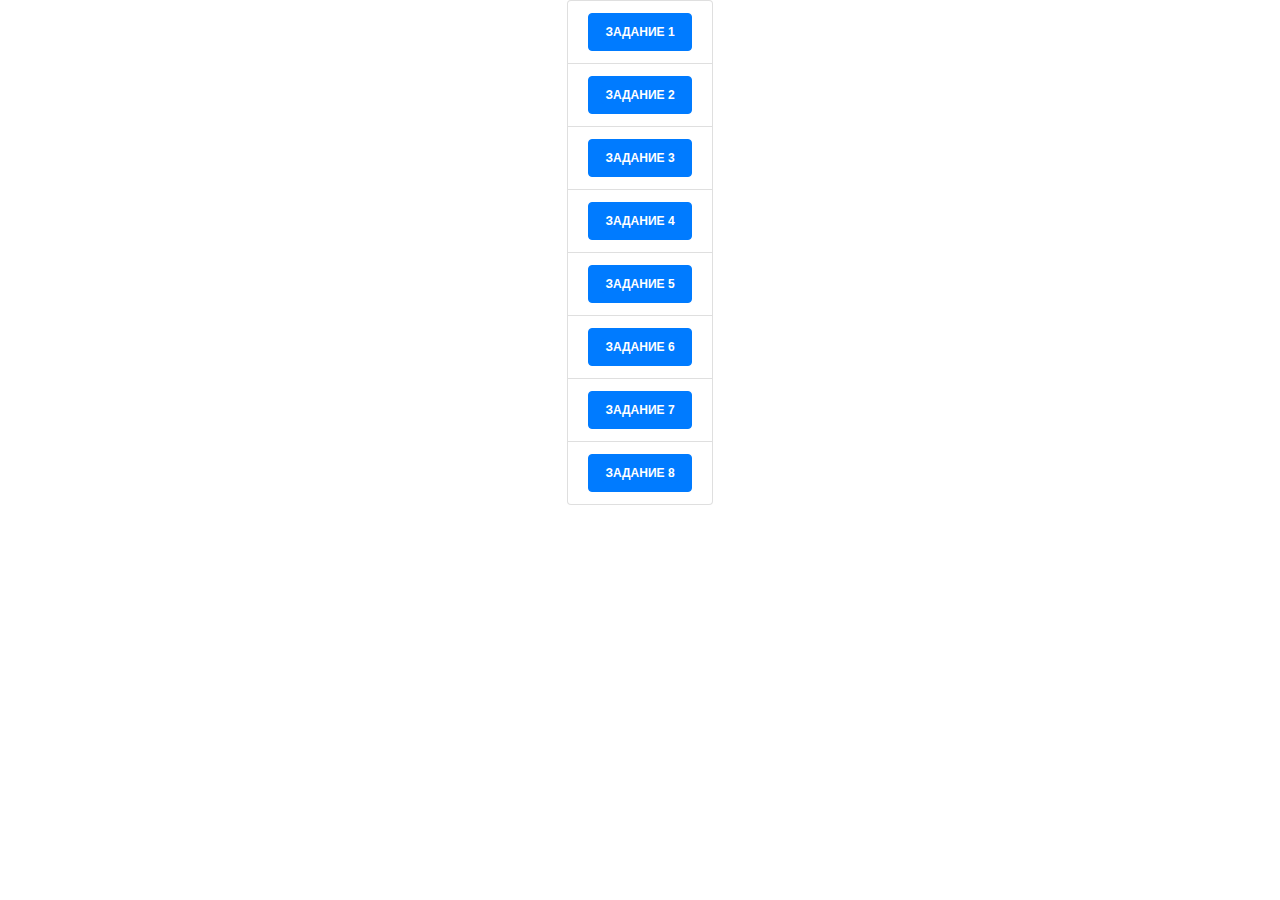
<file: index.html>
<!DOCTYPE html>
<html lang="en">
  <head>
    <meta charset="UTF-8" />
    <meta name="viewport" content="width=device-width, initial-scale=1.0" />
    <title>Document</title>
    <link rel="stylesheet" href="./css/styles.css" />
    <link
      rel="stylesheet"
      href="https://stackpath.bootstrapcdn.com/bootstrap/4.5.2/css/bootstrap.min.css"
      integrity="sha384-JcKb8q3iqJ61gNV9KGb8thSsNjpSL0n8PARn9HuZOnIxN0hoP+VmmDGMN5t9UJ0Z"
      crossorigin="anonymous"
    />
  </head>
  <body>
    <div class="container">
      <ul class="list-group">
        <li class="list-group-item">
          <button class="btn btn-primary" type="button">
            <a class="badge badge-primary" href="./task-01.html">ЗАДАНИЕ 1</a>
          </button>
        </li>
        <li class="list-group-item">
          <button class="btn btn-primary" type="button">
            <a class="badge badge-primary" href="./task-02.html">ЗАДАНИЕ 2</a>
          </button>
        </li>
        <li class="list-group-item">
          <button class="btn btn-primary" type="button">
            <a class="badge badge-primary" href="./task-03.html">ЗАДАНИЕ 3</a>
          </button>
        </li>
        <li class="list-group-item">
          <button class="btn btn-primary" type="button">
            <a class="badge badge-primary" href="./task-04.html">ЗАДАНИЕ 4</a>
          </button>
        </li>
        <li class="list-group-item">
          <button class="btn btn-primary" type="button">
            <a class="badge badge-primary" href="./task-05.html">ЗАДАНИЕ 5</a>
          </button>
        </li>
        <li class="list-group-item">
          <button class="btn btn-primary" type="button">
            <a class="badge badge-primary" href="./task-06.html">ЗАДАНИЕ 6</a>
          </button>
        </li>
        <li class="list-group-item">
          <button class="btn btn-primary" type="button">
            <a class="badge badge-primary" href="./task-07.html">ЗАДАНИЕ 7</a>
          </button>
        </li>
        <li class="list-group-item">
          <button class="btn btn-primary" type="button">
            <a class="badge badge-primary" href="./task-08.html">ЗАДАНИЕ 8</a>
          </button>
        </li>
      </ul>
    </div>
  </body>
</html>
</file>
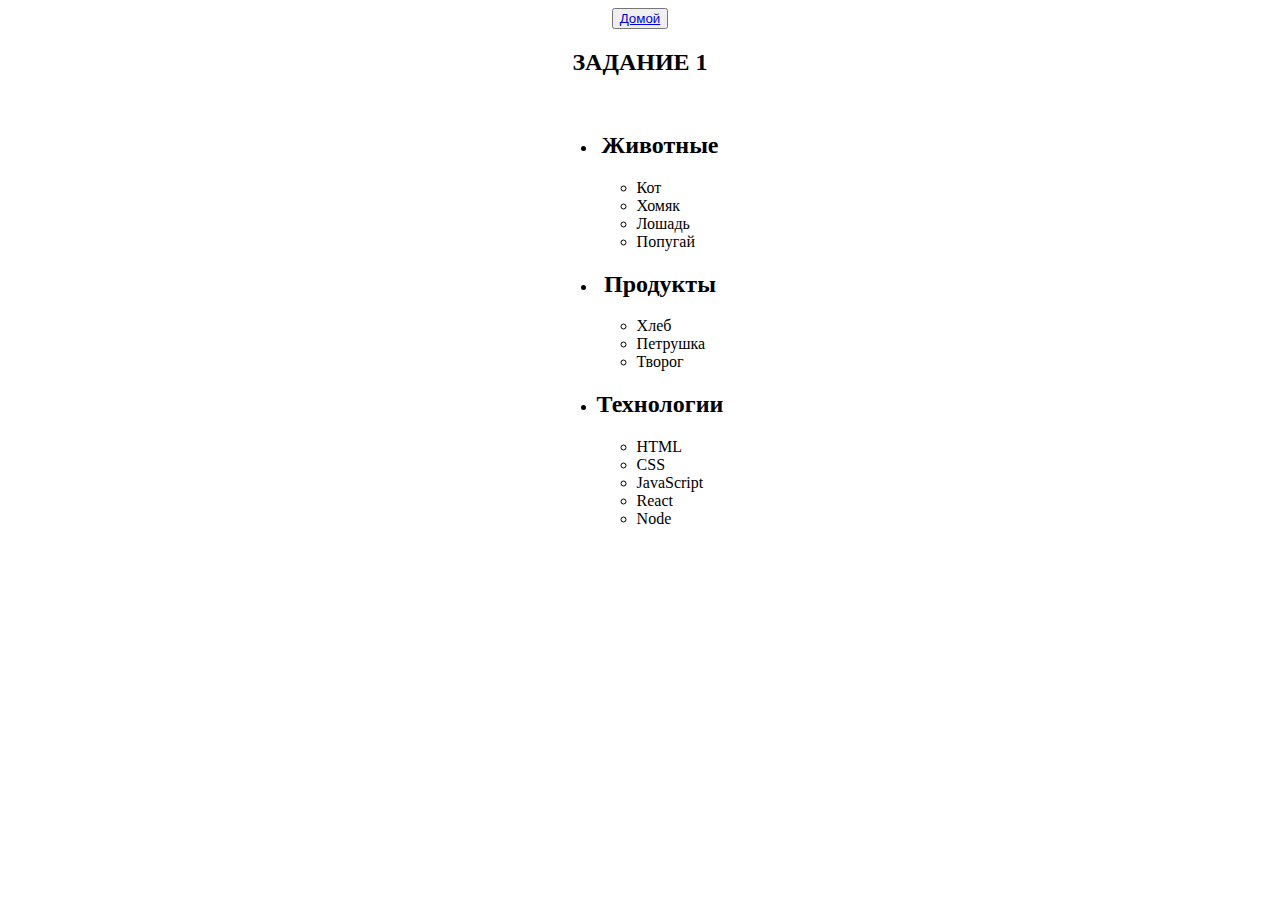
<file: task-01.html>
<!DOCTYPE html>
<html lang="en">
  <head>
    <meta charset="UTF-8" />
    <meta name="viewport" content="width=device-width, initial-scale=1.0" />
    <title>task-01</title>
    <link rel="stylesheet" href="./css/styles.css" />
  </head>
  <body>
    <div class="container">
      <button class="btn btn-primary" type="button">
        <a class="badge badge-primary" href="./index.html">Домой</a>
      </button>
    </div>
    <div class="container"><h2>ЗАДАНИЕ 1</h2></div>

    <div class="container">
      <ul id="categories">
        <li class="item">
          <h2>Животные</h2>

          <ul>
            <li>Кот</li>
            <li>Хомяк</li>
            <li>Лошадь</li>
            <li>Попугай</li>
          </ul>
        </li>
        <li class="item">
          <h2>Продукты</h2>

          <ul>
            <li>Хлеб</li>
            <li>Петрушка</li>
            <li>Творог</li>
          </ul>
        </li>
        <li class="item">
          <h2>Технологии</h2>

          <ul>
            <li>HTML</li>
            <li>CSS</li>
            <li>JavaScript</li>
            <li>React</li>
            <li>Node</li>
          </ul>
        </li>
      </ul>
    </div>
    <script type="module" src="./js/task-01.js"></script>
  </body>
</html>
</file>
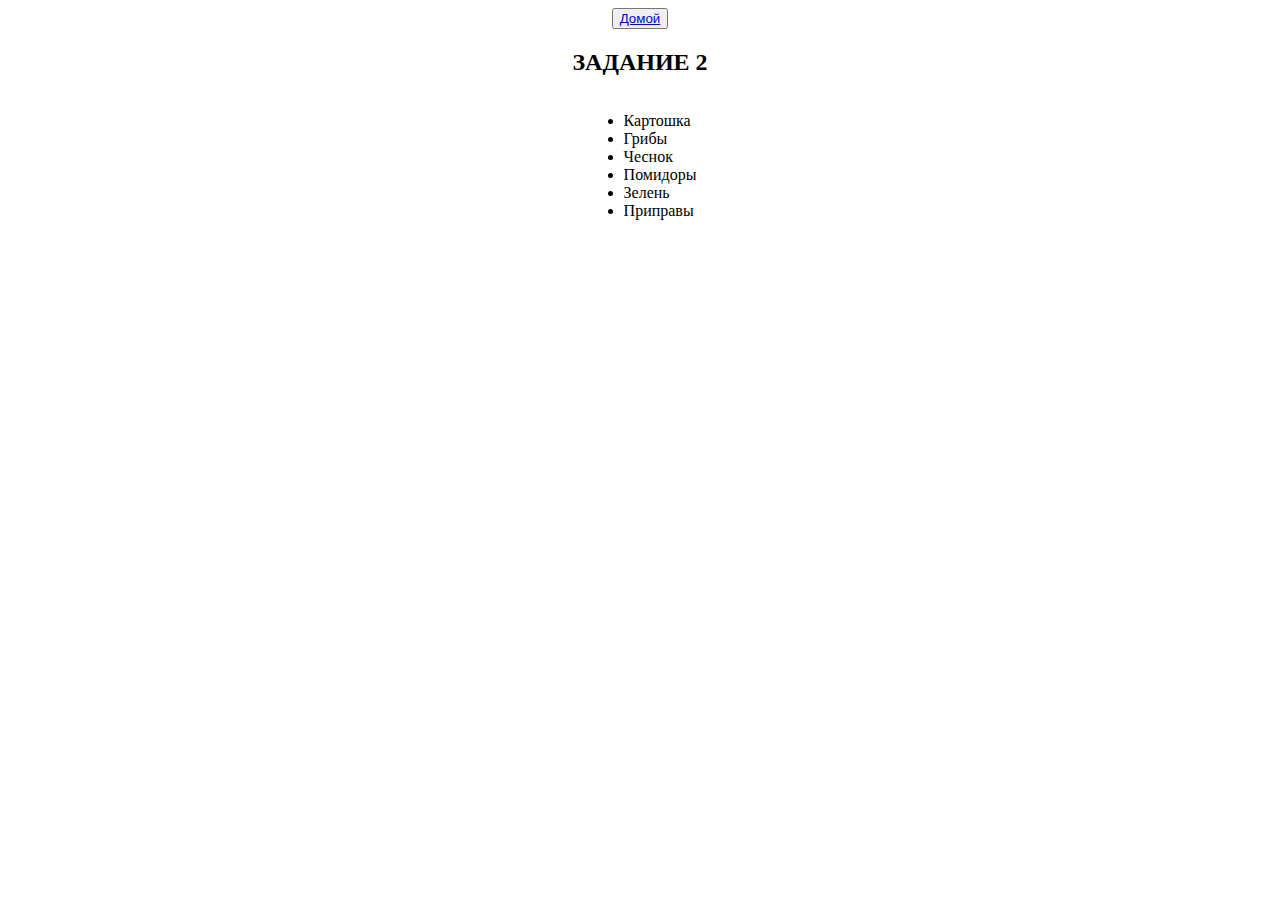
<file: task-02.html>
<!DOCTYPE html>
<html lang="en">
  <head>
    <meta charset="UTF-8" />
    <meta name="viewport" content="width=device-width, initial-scale=1.0" />
    <title>task-02</title>
    <link rel="stylesheet" href="./css/styles.css" />
  </head>
  <body>
    <div class="container">
      <button type="button"><a href="./index.html">Домой</a></button>
    </div>

    <div class="container"><h2>ЗАДАНИЕ 2</h2></div>
    <div class="container"><ul id="ingredients"></ul></div>
    <script type="module" src="./js/task-02.js"></script>
  </body>
</html>
</file>
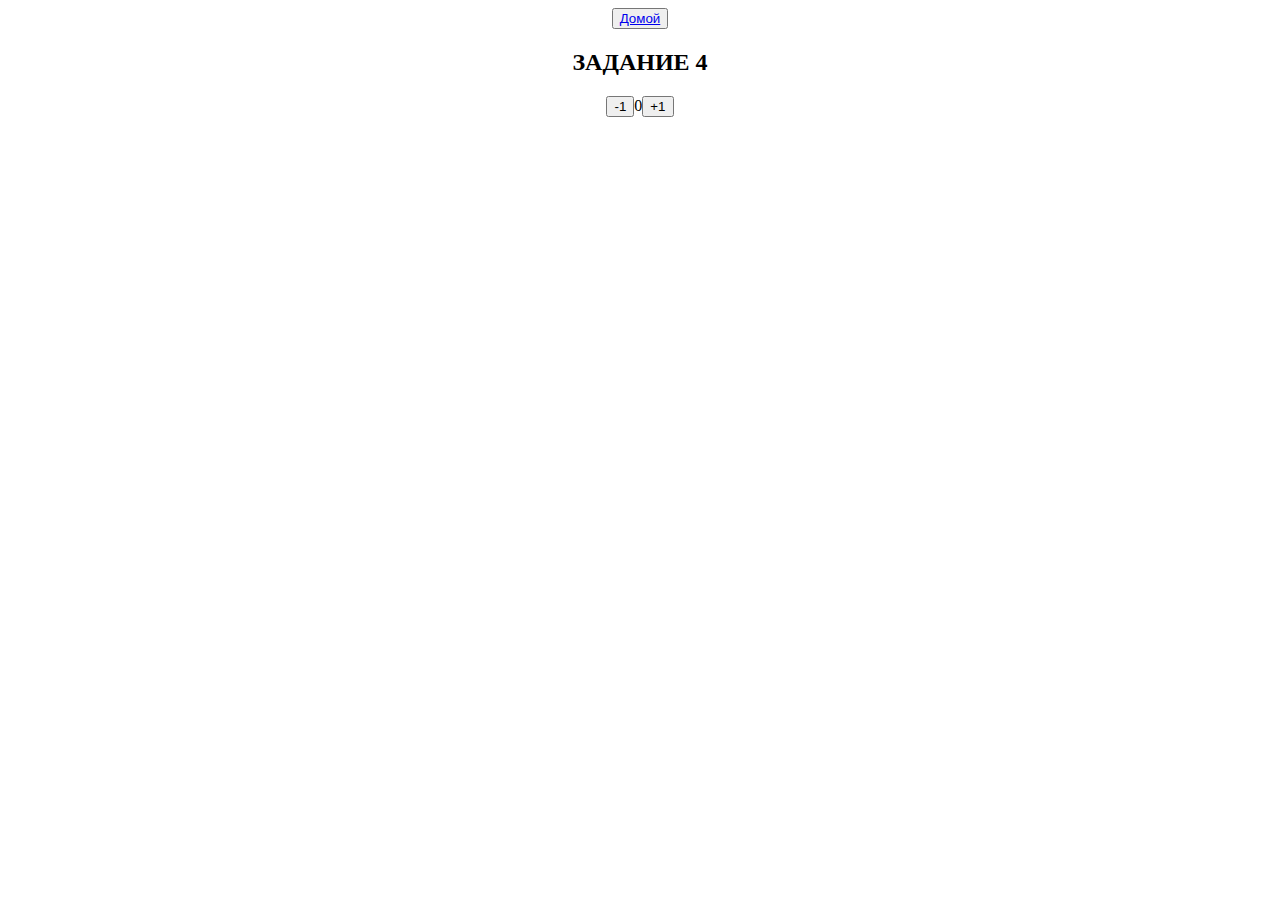
<file: task-04.html>
<!DOCTYPE html>
<html lang="en">
  <head>
    <meta charset="UTF-8" />
    <meta name="viewport" content="width=device-width, initial-scale=1.0" />
    <title>task-04</title>
    <link rel="stylesheet" href="./css/styles.css" />
  </head>

  <body>
    <div class="container">
      <button type="button"><a href="./index.html">Домой</a></button>
    </div>
    <h2>ЗАДАНИЕ 4</h2>

    <div class="container" id="counter">
      <button type="button" data-action="decrement">-1</button>
      <span id="value">0</span>
      <button type="button" data-action="increment">+1</button>
    </div>
    <script type="module" src="./js/task-04.js"></script>
  </body>
</html>
</file>
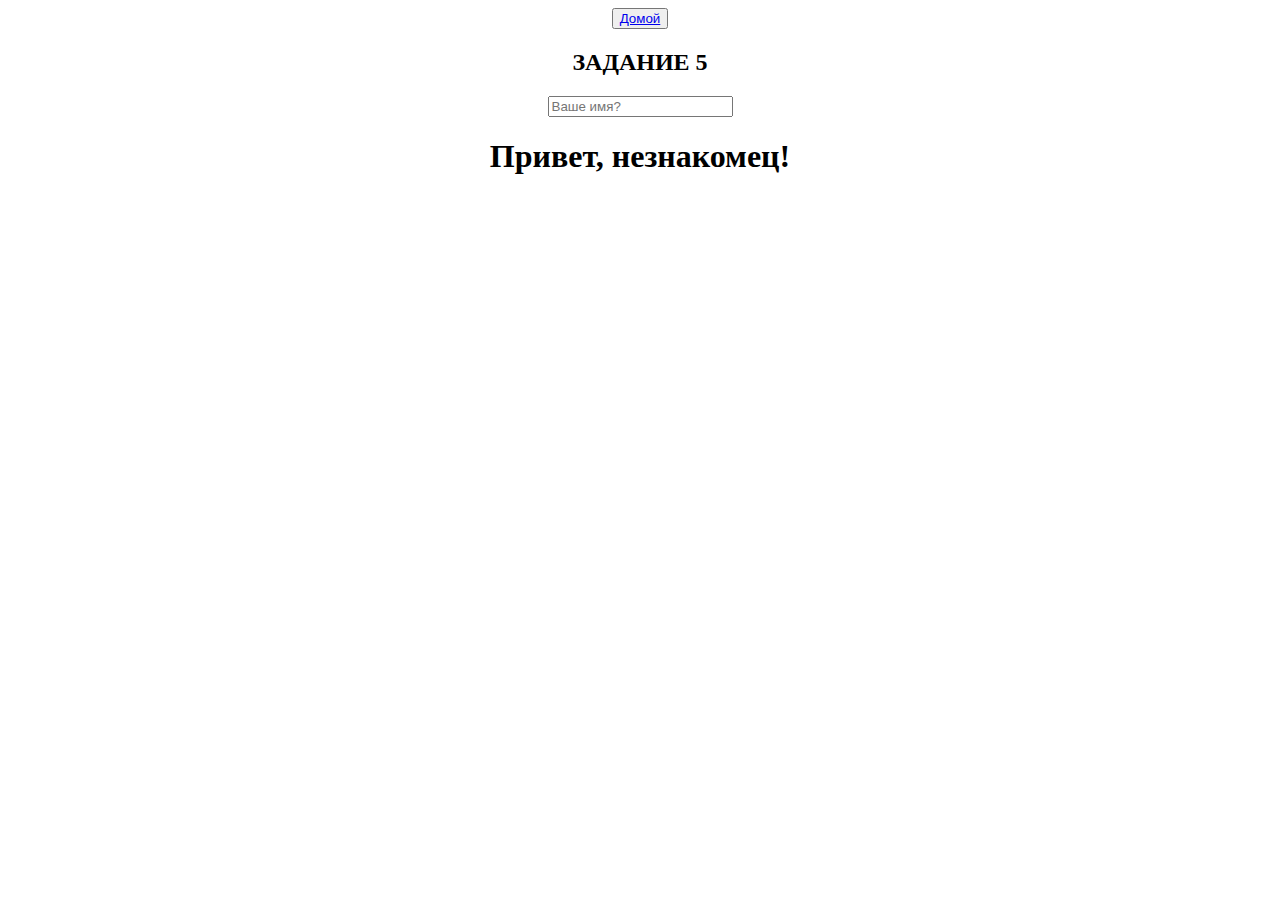
<file: task-05.html>
<!DOCTYPE html>
<html lang="en">
  <head>
    <meta charset="UTF-8" />
    <meta name="viewport" content="width=device-width, initial-scale=1.0" />
    <title>task-05</title>
    <link rel="stylesheet" href="./css/styles.css" />
  </head>

  <body>
    <div class="container">
      <button type="button"><a href="./index.html">Домой</a></button>
    </div>

    <h2>ЗАДАНИЕ 5</h2>

    <div class="container">
      <input type="text" placeholder="Ваше имя?" id="name-input" />
    </div>
    <div class="container">
      <h1>Привет, <span id="name-output">незнакомец</span>!</h1>
    </div>
    <script type="module" src="./js/task-05.js"></script>
  </body>
</html>
</file>
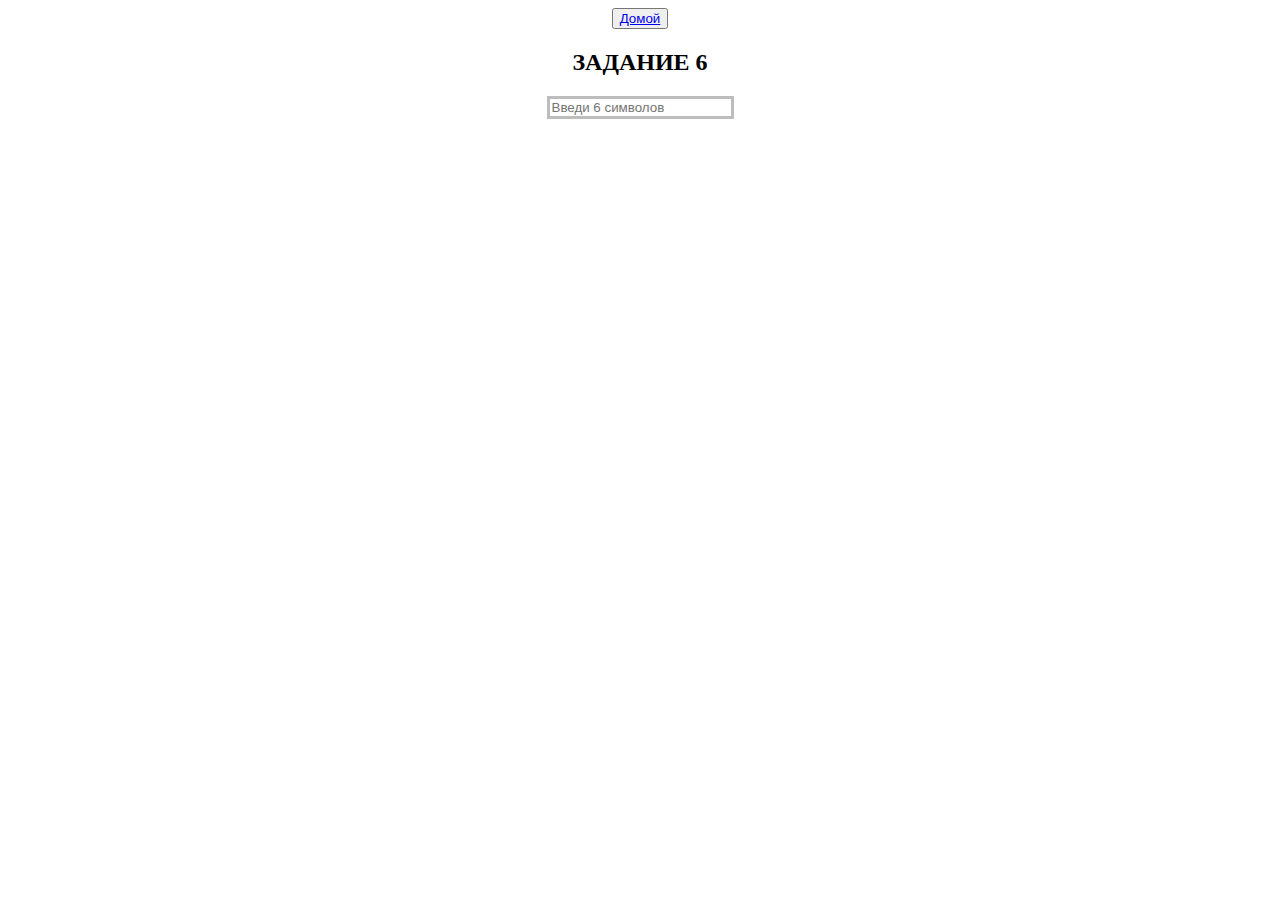
<file: task-06.html>
<!DOCTYPE html>
<html lang="en">
  <head>
    <meta charset="UTF-8" />
    <meta name="viewport" content="width=device-width, initial-scale=1.0" />
    <title>task-06</title>
    <link rel="stylesheet" href="./css/styles.css" />
  </head>

  <body>
    <div class="container">
      <button type="button"><a href="./index.html">Домой</a></button>
    </div>

    <h2>ЗАДАНИЕ 6</h2>

    <div class="container">
      <input
        type="text"
        id="validation-input"
        data-length="6"
        placeholder="Введи 6 символов"
      />
    </div>
    <script type="module" src="./js/task-06.js"></script>
  </body>
</html>
</file>
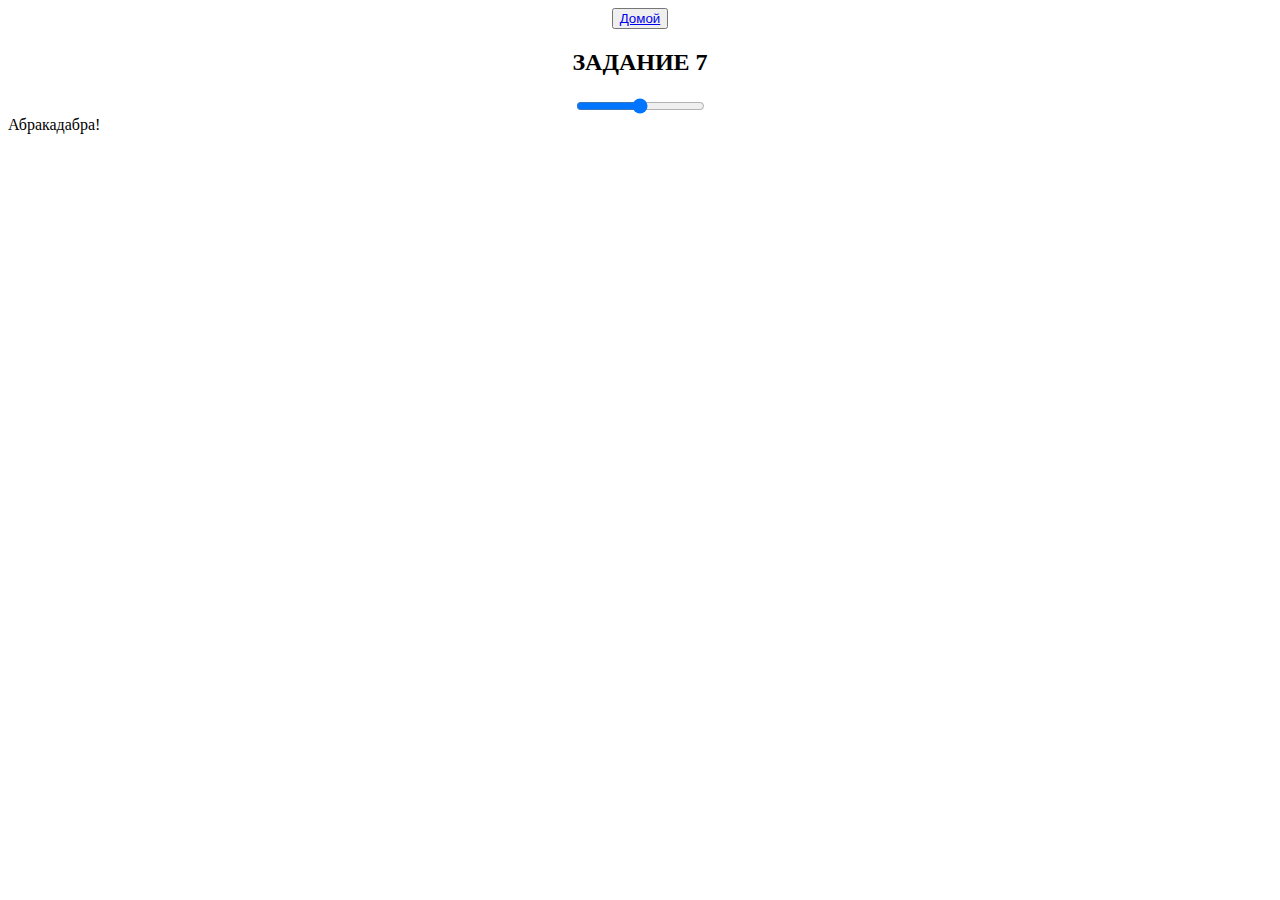
<file: task-07.html>
<!DOCTYPE html>
<html lang="en">
  <head>
    <meta charset="UTF-8" />
    <meta name="viewport" content="width=device-width, initial-scale=1.0" />
    <title>task-07</title>
    <link rel="stylesheet" href="./css/styles.css" />
  </head>

  <body>
    <div class="container">
      <button type="button"><a href="./index.html">Домой</a></button>
    </div>

    <h2>ЗАДАНИЕ 7</h2>
    <div class="container">
      <input id="font-size-control" type="range" />
      <br /></div>
      <div class="container"></div>
      <span id="text">Абракадабра!</span>
    </div>
    <script type="module" src="./js/task-07.js"></script>
  </body>
</html>
</file>
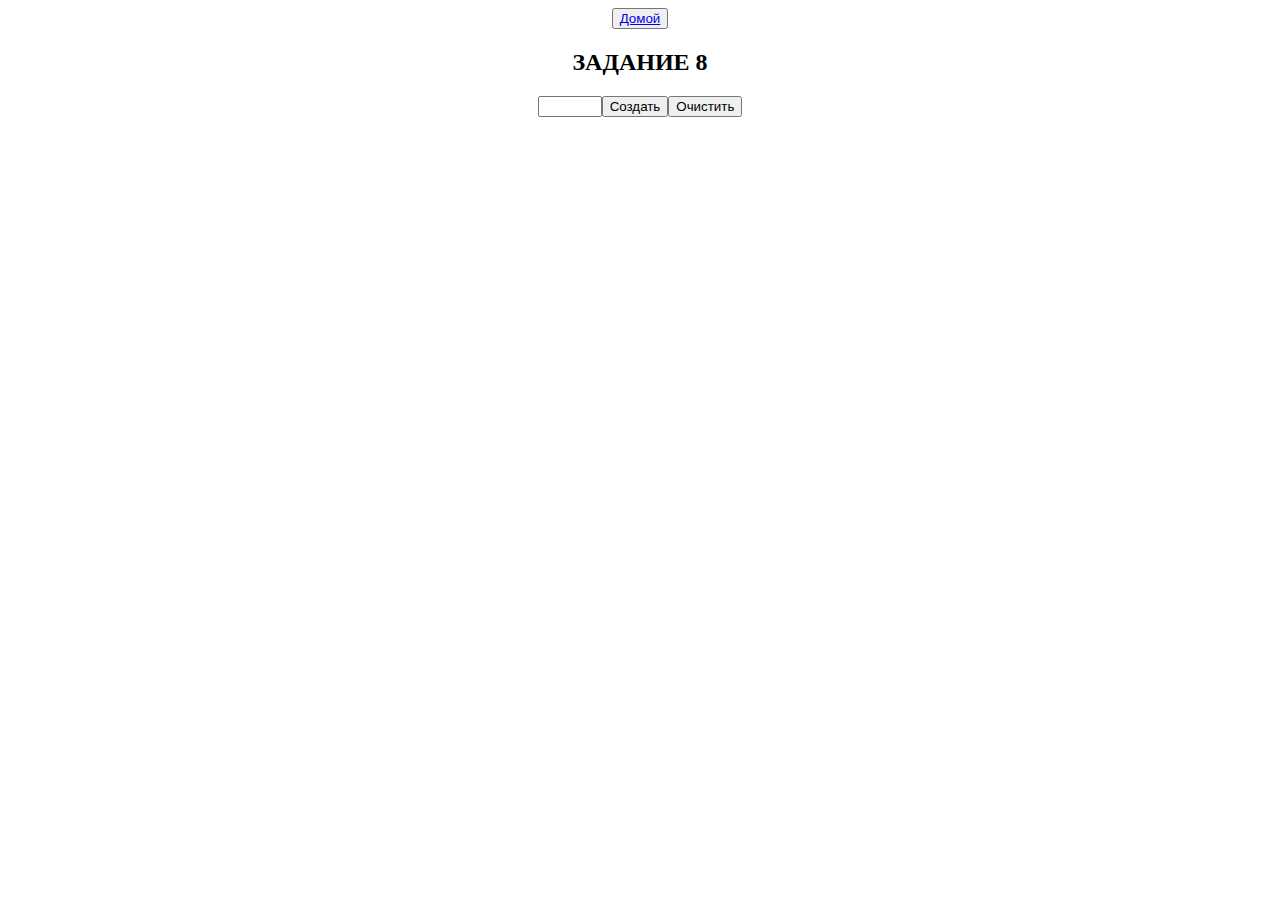
<file: task-08.html>
<!DOCTYPE html>
<html lang="en">
  <head>
    <meta charset="UTF-8" />
    <meta name="viewport" content="width=device-width, initial-scale=1.0" />
    <title>task-08</title>
    <link rel="stylesheet" href="./css/styles.css" />
  </head>

  <body>
    <div class="container">
      <button type="button"><a href="./index.html">Домой</a></button>
    </div>

    <h2>ЗАДАНИЕ 8</h2>

    <div class="container" id="controls">
      <input type="number" min="0" max="100" step="1" />
      <button type="button" data-action="render">Создать</button>
      <button type="button" data-action="destroy">Очистить</button>
    </div>

    <div class="container" id="boxes"></div>
    <script type="module" src="./js/task-08.js"></script>
  </body>
</html>
</file>
<file: css/styles.css>
#validation-input {
  border: 3px solid #bdbdbd;
}

#validation-input.valid {
  border-color: #4caf50;
}

#validation-input.invalid {
  border-color: #f44336;
}

#boxes {
  width: 100%;
  display: flex;
  flex-wrap: wrap;
}
.container {
  display: flex;
  align-items: center;
  justify-content: center;
}
h2,
span {
  text-align: center;
}
</file>
